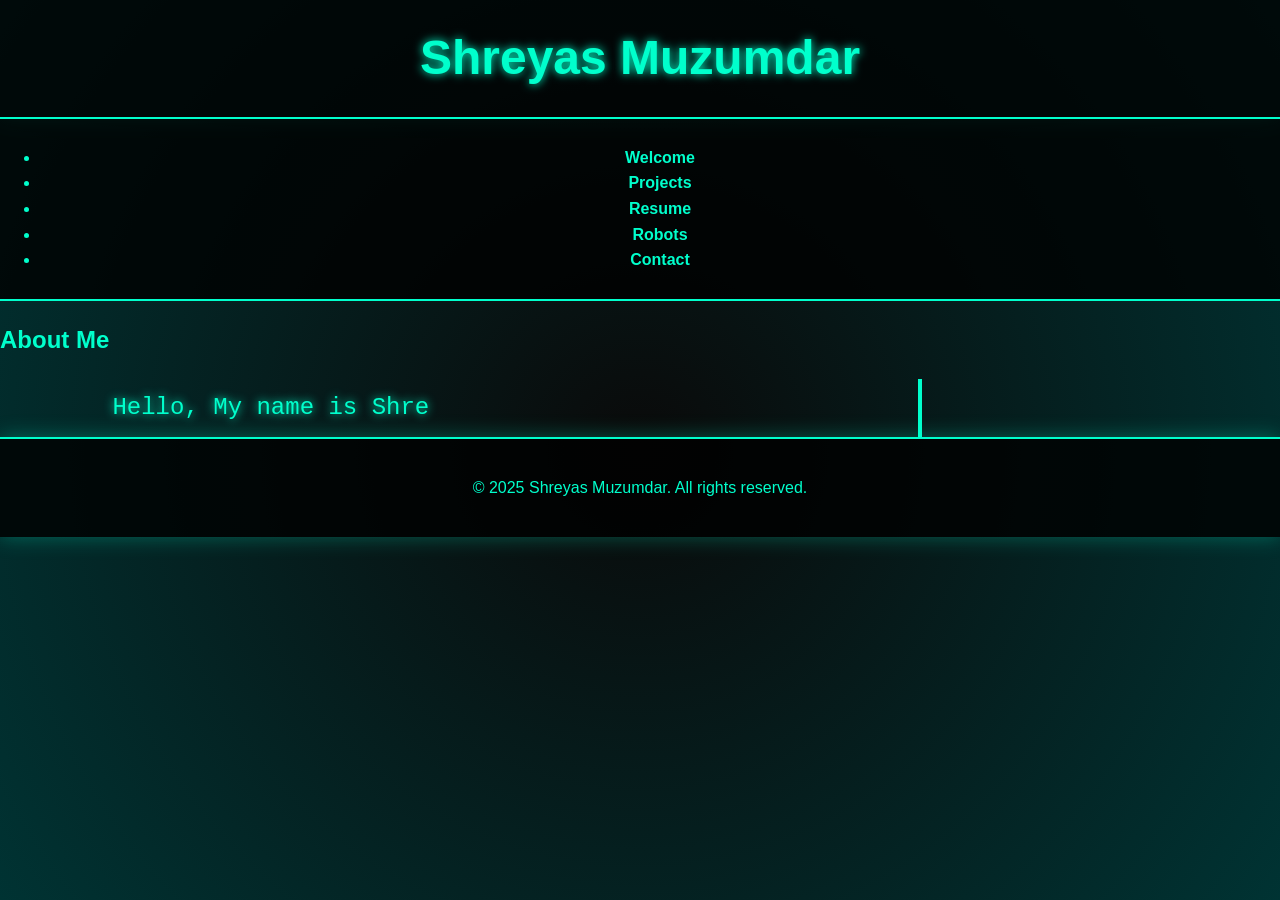
<file: index.html>
<!DOCTYPE html>
<html lang="en">
<head>
    <meta charset="UTF-8">
    <meta name="viewport" content="width=device-width, initial-scale=1.0">
    <title>About - Shreyas Muzumdar</title>
    <link rel="stylesheet" href="styles.css">
    <link href="https://fonts.googleapis.com/css2?family=Orbitron&display=swap" rel="stylesheet"> <!-- Futuristic font -->
    <style>
        /* Ensure the typing effect text wraps */
        #typing-effect {
            font-size: 1.5em;
            font-family: 'Courier New', Courier, monospace;
            white-space: pre-wrap; /* Allow text to wrap */
            overflow: hidden;
            border-right: 4px solid #00ffcc;
            animation: blink-caret 0.75s step-end infinite;
            color: #00ffcc;
            text-shadow: 0 0 10px #00ffcc;
            width: 100%; /* Ensure it takes full width */
            max-width: 80%; /* Limit width for better readability */
            margin: 0 auto; /* Center the text */
            padding: 10px; /* Add padding */
            box-sizing: border-box; /* Include padding in width */
        }

        @keyframes blink-caret {
            from, to {
                border-color: transparent;
            }
            50% {
                border-color: #00ffcc;
            }
        }
    </style>
</head>
<body>
    <div class="scroll-indicator"></div>

    <header>
        <h1>Shreyas Muzumdar</h1>
    </header>

    <nav>
        <ul>
            <li class="selected"><a href="index.html">Welcome</a></li>
            <li><a href="projects.html">Projects</a></li>
            <li><a href="resume.html">Resume</a></li>
            <li><a href="robots.html">Robots</a></li>
            <li><a href="contact.html">Contact</a></li>
        </ul>
    </nav>

    <section id="about" style="width: 80%">
        <h2>About Me</h2>
        <div id="typing-effect"></div>
    </section>

    <footer>
        <p>&copy; 2025 Shreyas Muzumdar. All rights reserved.</p>
    </footer>

    <script src="scripts.js"></script>
</body>
</html>
</file>
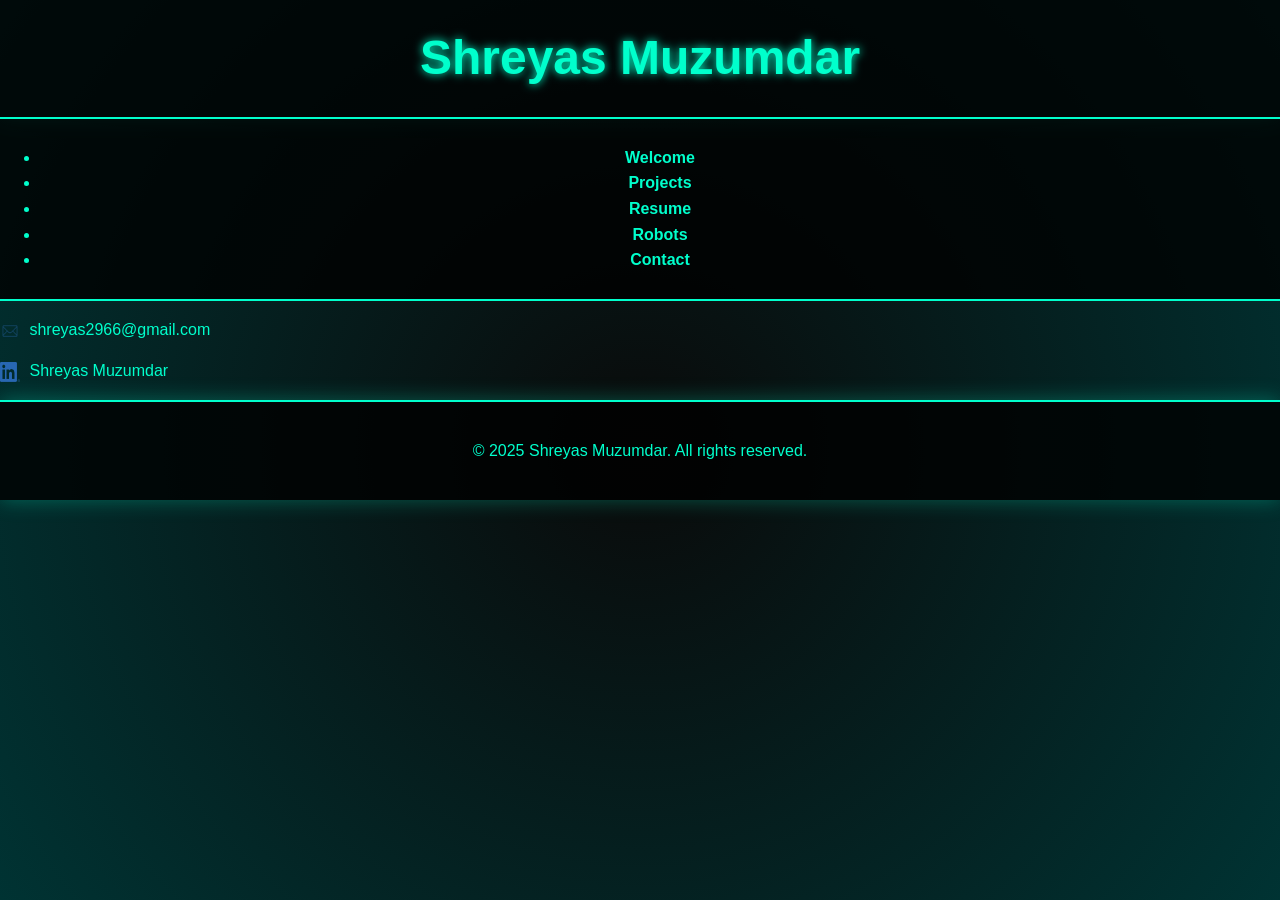
<file: contact.html>
<!DOCTYPE html>
<html lang="en">
<head>
    <meta charset="UTF-8">
    <meta name="viewport" content="width=device-width, initial-scale=1.0">
    <title>Contact - Shreyas Muzumdar</title>
    <link rel="stylesheet" href="styles.css">
    <link href="https://fonts.googleapis.com/css2?family=Orbitron&display=swap" rel="stylesheet"> <!-- Futuristic font -->
    <style>
        .no-underline {
            text-decoration: none;
            color: #00ffcc;
            transition: color 0.3s ease-in-out, text-shadow 0.3s ease-in-out;
        }

        .no-underline:hover {
            color: #ff0066;
            text-shadow: 0 0 10px #ff0066;
        }
    </style>
</head>
<body>
    <div class="scroll-indicator"></div>

    <header>
        <h1>Shreyas Muzumdar</h1>
    </header>

    <nav>
        <ul>
            <li><a href="index.html">Welcome</a></li>
            <li><a href="projects.html">Projects</a></li>
            <li><a href="resume.html">Resume</a></li>
            <li><a href="robots.html">Robots</a></li>
            <li class="selected"><a href="contact.html">Contact</a></li>
        </ul>
    </nav>

    <section id="contact">
        <p>
            <img src="email.png" alt="Email" style="width: 20px; height: 20px; vertical-align: middle; margin-right: 5px;">
            <a href="mailto:shreyas2966@gmail.com" class="no-underline">shreyas2966@gmail.com</a>
        </p>
        <p>
            <img src="LI-In-Bug.png" alt="LinkedIn" style="width: 20px; height: 20px; vertical-align: middle; margin-right: 5px;">
            <a href="https://www.linkedin.com/in/shreyasmuzumdar/" target="_blank" class="no-underline">
                Shreyas Muzumdar
            </a>
        </p>
    </section>

    <footer>
        <p>&copy; 2025 Shreyas Muzumdar. All rights reserved.</p>
    </footer>

    <script src="scripts.js"></script>
</body>
</html>
</file>
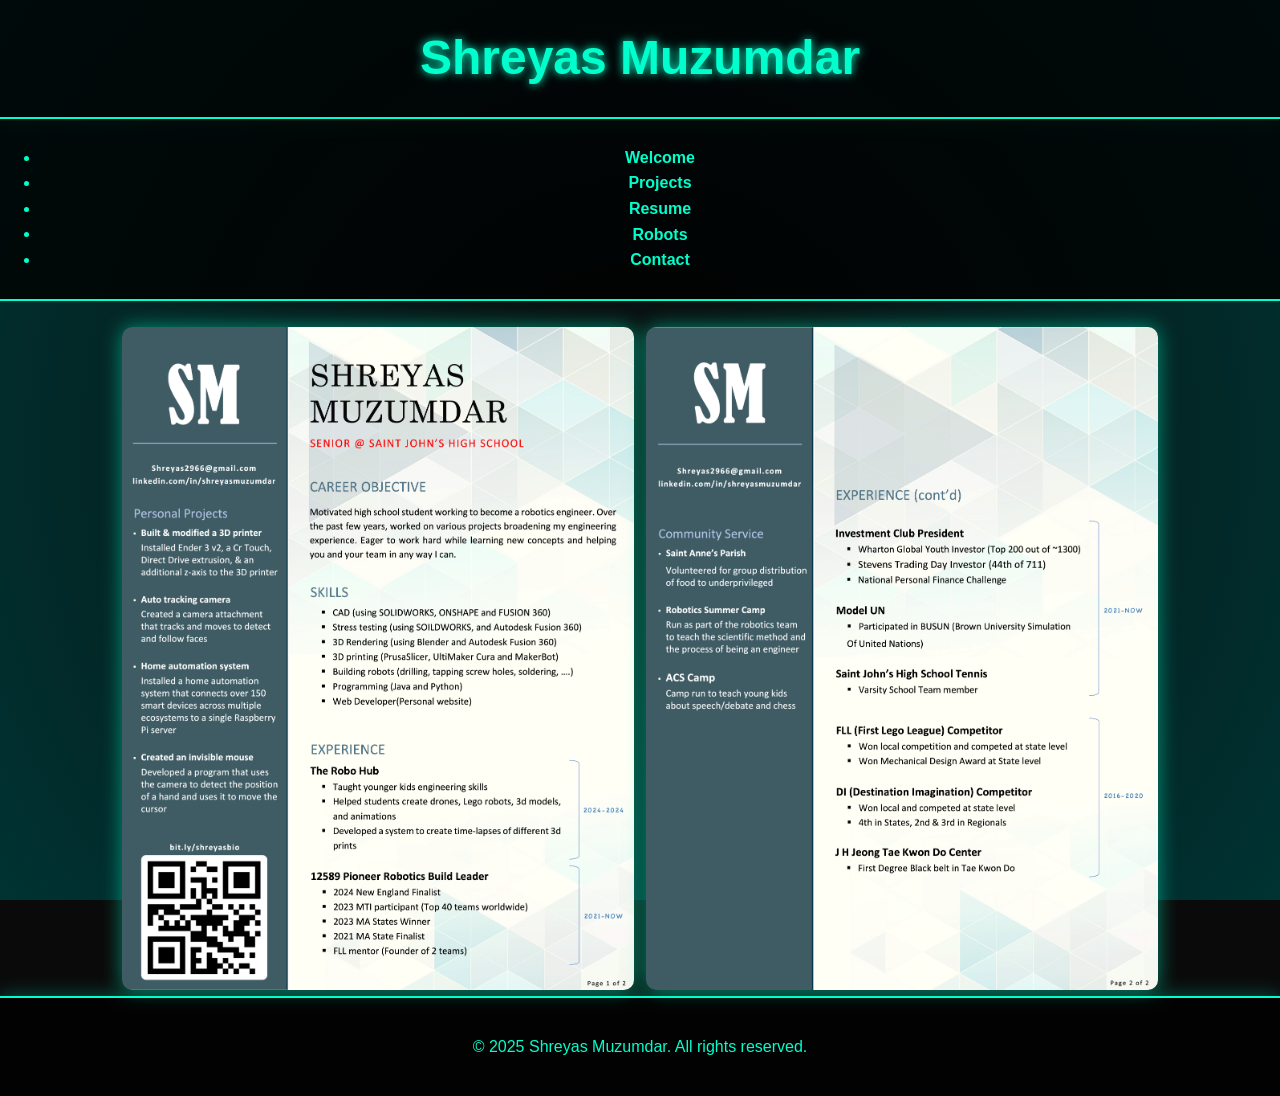
<file: resume.html>
<!DOCTYPE html>
<html lang="en">
<head>
    <meta charset="UTF-8">
    <meta name="viewport" content="width=device-width, initial-scale=1.0">
    <title>Resume - Shreyas Muzumdar</title>
    <link rel="stylesheet" href="styles.css">
    <link href="https://fonts.googleapis.com/css2?family=Orbitron&display=swap" rel="stylesheet"> <!-- Futuristic font -->
    <style>
        .pdf-pages {
            display: flex;
            justify-content: center;
            flex-wrap: wrap;
            margin-top: 20px;
        }

        .pdf-pages img {
            width: 40%;
            height: auto;
            margin: 0.5%;
            border-radius: 10px;
            box-shadow: 0 0 20px rgba(0, 255, 204, 0.5);
            transition: transform 0.3s ease-in-out, box-shadow 0.3s ease-in-out;
        }

        .pdf-pages img:hover {
            transform: scale(1.05);
            box-shadow: 0 0 30px rgba(0, 255, 204, 0.8);
        }

        @media (max-width: 768px) {
            .pdf-pages {
                flex-direction: column;
                align-items: center;
            }

            .pdf-pages img {
                width: 90%;
                margin: 10px 0;
            }
        }
    </style>
</head>
<body>
    <div class="scroll-indicator"></div>

    <header>
        <h1>Shreyas Muzumdar</h1>
    </header>

    <nav>
        <ul>
            <li><a href="index.html">Welcome</a></li>
            <li><a href="projects.html">Projects</a></li>
            <li class="selected"><a href="resume.html">Resume</a></li>
            <li><a href="robots.html">Robots</a></li>
            <li><a href="contact.html">Contact</a></li>
        </ul>
    </nav>

    <div class="pdf-pages">
        <img src="Shreyas_Muzumdar_Resume-1.png" alt="PDF Page 1">
        <img src="Shreyas_Muzumdar_Resume-2.png" alt="PDF Page 2">
    </div>

    <footer>
        <p>&copy; 2025 Shreyas Muzumdar. All rights reserved.</p>
    </footer>

    <script src="scripts.js"></script>
</body>
</html>
</file>
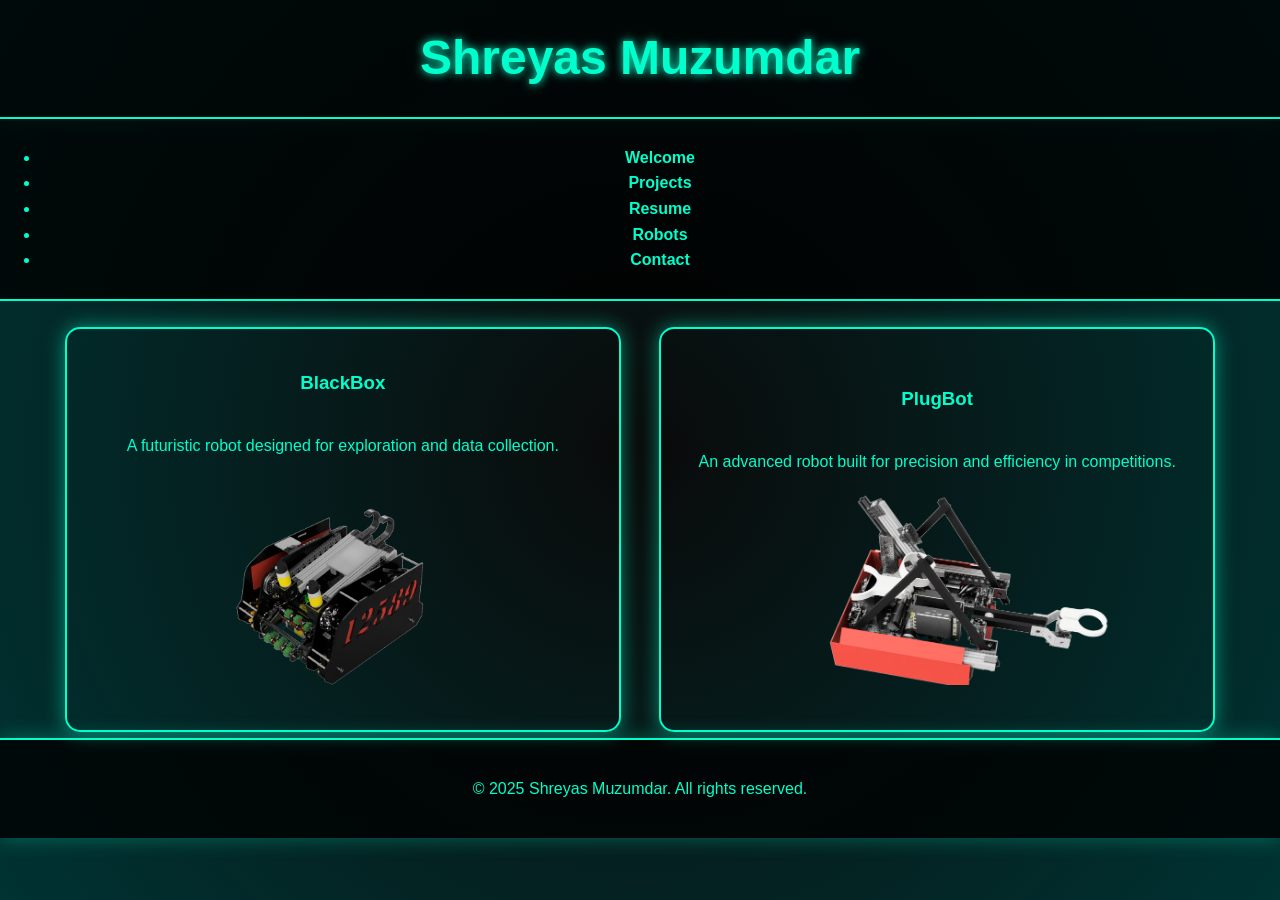
<file: robots.html>
<!DOCTYPE html>
<html lang="en">
<head>
    <meta charset="UTF-8">
    <meta name="viewport" content="width=device-width, initial-scale=1.0">
    <title>Robots - Shreyas Muzumdar</title>
    <link rel="stylesheet" href="styles.css">
    <link href="https://fonts.googleapis.com/css2?family=Orbitron&display=swap" rel="stylesheet"> <!-- Futuristic font -->
</head>
<body>
    <div class="scroll-indicator"></div>

    <header>
        <h1>Shreyas Muzumdar</h1>
    </header>

    <nav>
        <ul>
            <li><a href="index.html">Welcome</a></li>
            <li><a href="projects.html">Projects</a></li>
            <li><a href="resume.html">Resume</a></li>
            <li class="selected"><a href="robots.html">Robots</a></li>
            <li><a href="contact.html">Contact</a></li>
        </ul>
    </nav>

    <div class="robots-container">
        <div class="robot">
            <h3>BlackBox</h3>
            <p>A futuristic robot designed for exploration and data collection.</p>
            <a href="BlackBox.usdz" rel="ar">
                <img src="BlackBox.png" alt="BlackBox Robot">
            </a>
        </div>
        <div class="robot">
            <h3>PlugBot</h3>
            <p>An advanced robot built for precision and efficiency in competitions.</p>
            <a href="PlugBot.usdz" rel="ar">
                <img src="PlugBot.png" alt="PlugBot Robot">
            </a>
        </div>
    </div>

    <footer>
        <p>&copy; 2025 Shreyas Muzumdar. All rights reserved.</p>
    </footer>

    <script src="scripts.js"></script>
</body>
</html>
</file>
<file: styles.css>
/* Robotics Theme Styles */
body {
    background-color: #0a0a0a; /* Dark background for futuristic look */
    color: #00ffcc; /* Neon green text for robotics theme */
    font-family: 'Roboto', sans-serif; /* Robotic font */
    line-height: 1.6;
    margin: 0;
    padding: 0;
    overflow-x: hidden;
}

/* Futuristic gradient background */
body::before {
    content: '';
    position: fixed;
    top: 0;
    left: 0;
    width: 100%;
    height: 100%;
    background: radial-gradient(circle, #0a0a0a, #003333);
    z-index: -1;
}

/* Dark mode styles */
body.dark-mode {
    background-color: #000;
    color: #00ffcc;
}

/* Header with glowing effect */
header {
    background-color: rgba(0, 0, 0, 0.8);
    color: #00ffcc;
    padding: 20px 0;
    text-align: center;
    border-bottom: 2px solid #00ffcc;
    box-shadow: 0 0 20px rgba(0, 255, 204, 0.3);
}

header h1 {
    font-size: 3em;
    margin: 0;
    padding: 0;
    text-shadow: 0 0 10px #00ffcc;
}

/* Navigation bar with glowing hover effect */
nav {
    background: rgba(0, 0, 0, 0.8);
    padding: 10px 0;
    text-align: center;
    position: sticky;
    top: 0;
    z-index: 100;
    border-bottom: 2px solid #00ffcc;
}

nav ul li a {
    color: #00ffcc;
    text-decoration: none;
    font-weight: bold;
    transition: color 0.3s ease-in-out, text-shadow 0.3s ease-in-out;
}

nav ul li a:hover {
    color: #ff0066; /* Neon pink for hover */
    text-shadow: 0 0 10px #ff0066;
}

/* Robot container with hover animations */
.robots-container {
    display: flex;
    justify-content: center;
    gap: 2%;
    margin-top: 20px;
}

.robot {
    width: 40%;
    height: auto;
    margin: 0.5%;
    display: flex;
    flex-direction: column;
    align-items: center;
    justify-content: center;
    border: 2px solid #00ffcc;
    box-shadow: 0 0 20px rgba(0, 255, 204, 0.5);
    padding: 20px;
    border-radius: 15px;
    transition: transform 0.3s ease-in-out, box-shadow 0.3s ease-in-out;
}

.robot:hover {
    transform: scale(1.05);
    box-shadow: 0 0 30px rgba(0, 255, 204, 0.8);
}

.robot img {
    max-width: 100%;
    height: auto;
    border-radius: 10px;
    transition: transform 0.3s ease-in-out;
}

.robot img:hover {
    transform: rotate(5deg) scale(1.1);
}

/* Typing effect with robotic font */
#typing-effect {
    font-size: 1.5em;
    font-family: 'Courier New', Courier, monospace;
    white-space: nowrap;
    overflow: hidden;
    border-right: 4px solid #00ffcc;
    animation: blink-caret 0.75s step-end infinite;
    color: #00ffcc;
    text-shadow: 0 0 10px #00ffcc;
}

@keyframes blink-caret {
    from, to {
        border-color: transparent;
    }
    50% {
        border-color: #00ffcc;
    }
}

/* Button hover effects */
a.button {
    display: inline-block;
    padding: 10px 20px;
    margin-top: 10px;
    background-color: #00ffcc;
    color: #0a0a0a;
    text-decoration: none;
    border-radius: 5px;
    transition: background-color 0.3s, transform 0.3s;
}

a.button:hover {
    background-color: #ff0066;
    transform: scale(1.1);
}

/* Footer with glowing effect */
footer {
    text-align: center;
    padding: 20px 0;
    background: rgba(0, 0, 0, 0.8);
    color: #00ffcc;
    border-top: 2px solid #00ffcc;
    box-shadow: 0 0 20px rgba(0, 255, 204, 0.3);
}
</file>
